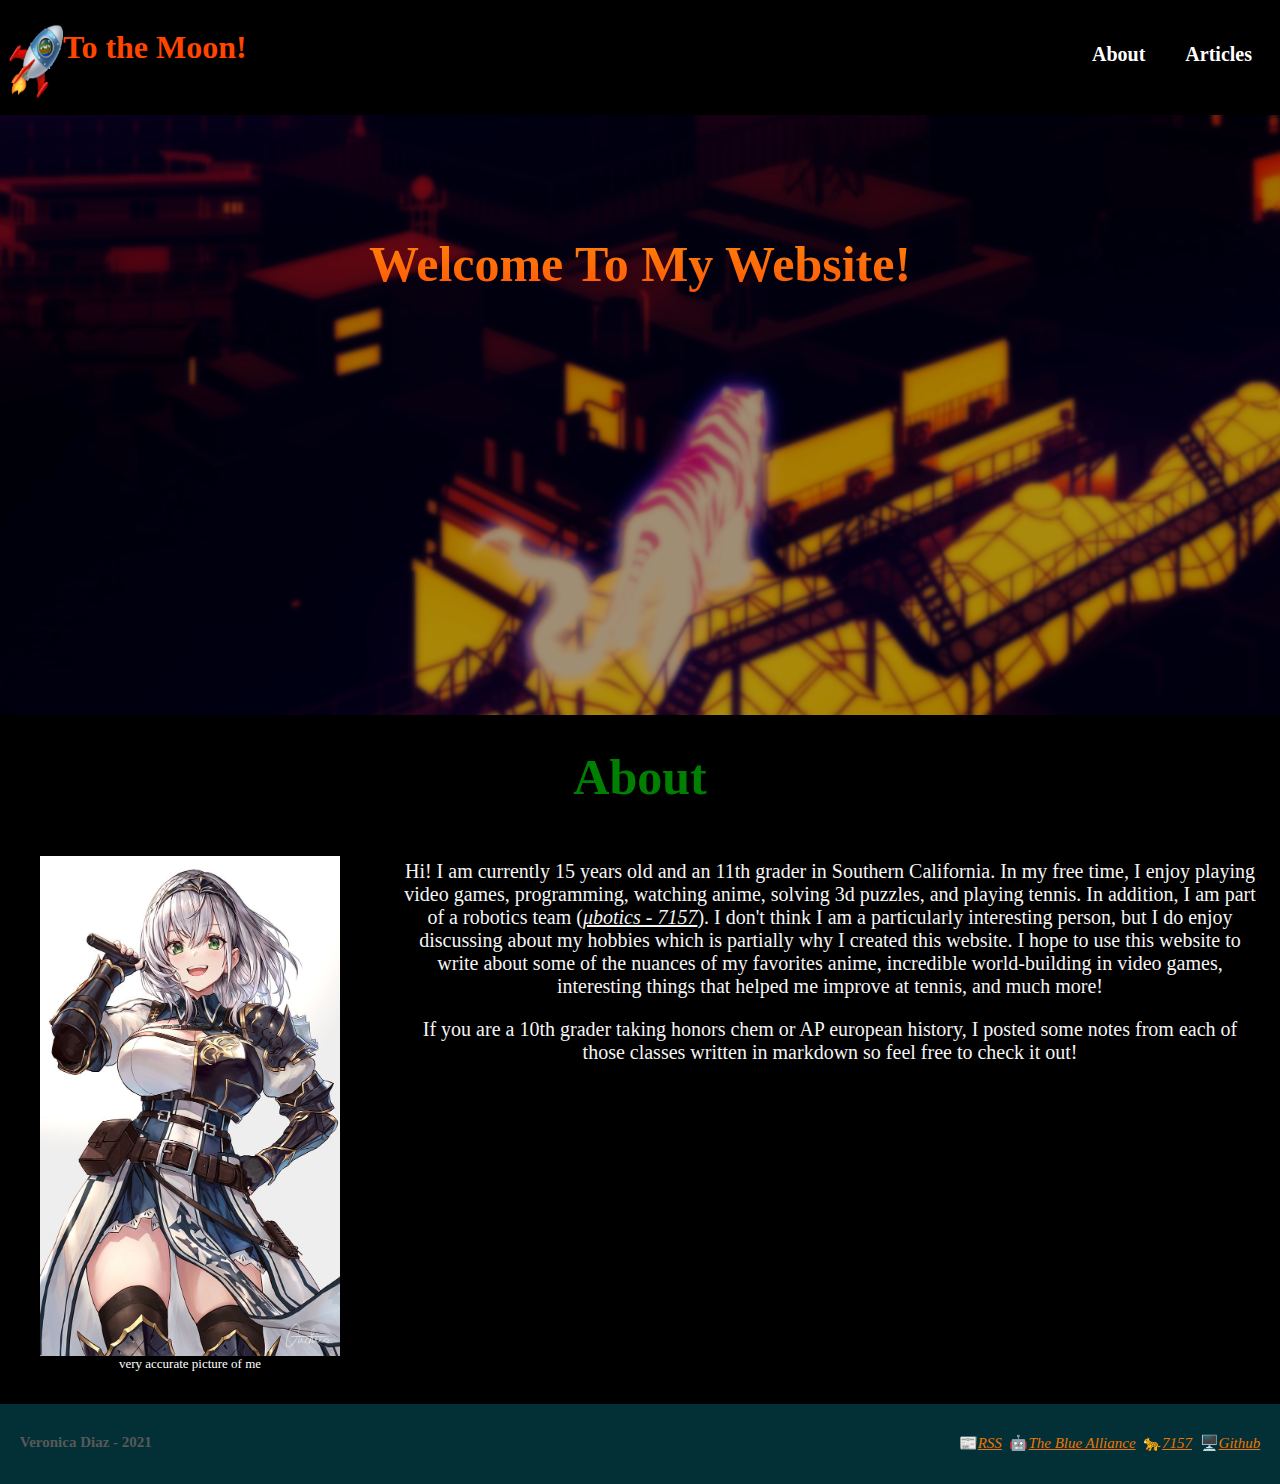
<file: index.html>
<!DOCTYPE html>
<html lang="en">
<head>
    <meta charset="UTF-8">
    <meta name="viewport" content="width=device-width, initial-scale=1.0">
    <meta lang="Eng">
    <title>Vernonicuhhh</title>
    <link rel="stylesheet" href = "css/main.css"/>

<body>

  
  <div class="menu-container">
    <header>
<a href="index.html" class="logo"><img src="images/moon.gif" alt=""><h1>To the Moon!</h1></a>
      <nav>
        <ul>
          <li><a href="index.html" class="link">About</a></li>
          <li><a href="blog.html" class="link">Articles</a></li>
        </ul>
      </nav>
    </header>
</div>

 

    <div class="welcome-page">
        <div class="desc">
            <h1>Welcome To My Website!</h1>
        </div>
    </div>

    <div class="content-page">
        <h1>About</h1>
        <div class="content">
        <figure>
        <img src="images/noel.png" alt="">
        <figcaption>very accurate picture of me</figcaption>
        </figure>
        <div class="des-paragraph">
        <p>Hi! I am currently 15 years old and an 11th grader in Southern California. In my free time, I enjoy playing video games, programming, watching anime, solving 3d puzzles, and playing tennis. In addition, I am part of a robotics team (<em>μbotics - 7157</em>). I don't think I am a particularly interesting person, but I do enjoy discussing about my hobbies which is partially why I created this website. I hope to use this website to write about some of the nuances of my favorites anime, incredible world-building in video games, interesting things that helped me improve at tennis, and much more!</p>
        <p>If you are a 10th grader taking honors chem or AP european history, I posted some notes from each of those classes written in markdown so feel free to check it out!</p>
        </div>
        </div>
    </div>

   <div class="footer">
      <div class="container">
        <h3>Veronica Diaz - 2021</h3>
            <ul>
                <li><a href="">📰<em>RSS</em></a></li>
                <li><a href="https://www.thebluealliance.com/team/7157">🤖<em>The Blue Alliance</em></a></li>
                <li><a href="https://team7157.com/#">🐆<em>7157</em></a></li>
                <li><a href="https://github.com/Vernonicuhhh">🖥️<em>Github</a></li></em>
            </ul>

      </div>
    </div>


</body>
</html>
</file>
<file: css/main.css>
@import url("https://fonts.googleapis.com/css2?family=Baloo+Tammudu+2:wght@400;500&family=Inconsolata&family=Rubik&family=Source+Code+Pro&display=swap");
body {
  height: 100vh;
  margin: 0;
  background-color: black;
}

p {
  font-family: 'Times New Roman', Times, serif;
  color: whitesmoke;
}

figcaption {
  font-family: 'Times New Roman', Times, serif;
}

ul {
  list-style-type: none;
  margin: 0;
  padding: 0;
}

a {
  text-decoration: none;
}

img {
  width: 100%;
}

em {
  -webkit-text-decoration-line: underline;
          text-decoration-line: underline;
}

.menu-container a {
  display: -webkit-box;
  display: -ms-flexbox;
  display: flex;
}

.menu-container img {
  padding-top: 15px;
  width: 55px;
  height: 75px;
}

.menu-container h1 {
  color: orangered;
}

header {
  -webkit-box-pack: justify;
      -ms-flex-pack: justify;
          justify-content: space-between;
  display: -webkit-box;
  display: -ms-flexbox;
  display: flex;
  padding: .5em;
}

header .logo {
  color: orangered;
  font-weight: bold;
}

header ul {
  display: -webkit-box;
  display: -ms-flexbox;
  display: flex;
  font-size: 20px;
  padding-top: 35px;
}

header ul a {
  display: block;
  color: white;
  font-weight: bold;
  padding: 0 1em;
}

header ul a:hover {
  background: blue;
  border-radius: 15px;
  color: aqua;
}

.welcome-page {
  background-image: url(banner_images/banner_img_mobile.png);
  height: 300px;
  margin-top: -25px;
}

.welcome-page h1 {
  padding-top: 120px;
  text-align: center;
  color: white;
  background: -webkit-gradient(linear, left top, left bottom, from(#fde508), to(#ff5608));
  background: linear-gradient(#fde508, #ff5608);
  background-clip: text;
  -webkit-background-clip: text;
  -webkit-text-fill-color: transparent;
}

.content-page h1 {
  color: green;
  text-align: center;
}

.content-page figure img {
  height: 350px;
  width: 200px;
  display: block;
  margin-left: auto;
  margin-right: auto;
}

.content-page figure figcaption {
  color: white;
  text-align: center;
  font-size: 13px;
}

.content-page p {
  margin: 1em;
  text-align: center;
}

.footer {
  background-color: #033036;
  height: 150px;
}

.footer ul {
  display: -ms-grid;
  display: grid;
}

.footer ul a {
  color: #ee7503;
}

.footer h3 {
  text-align: center;
  color: #585858;
  padding-top: 15px;
  font-size: 15px;
}

@media only screen and (min-width: 600px) {
  .welcome-page {
    background-image: url(banner_images/banner_img.png);
    height: 600px;
    margin-top: -25px;
  }
  .welcome-page h1 {
    font-size: 50px;
    color: white;
    -webkit-box-pack: right;
        -ms-flex-pack: right;
            justify-content: right;
  }
  .content-page h1 {
    color: green;
    text-align: center;
    font-size: 50px;
  }
  .content-page .content {
    display: -webkit-box;
    display: -ms-flexbox;
    display: flex;
  }
  .content-page .content figure img {
    height: 500px;
    width: 300px;
    display: block;
    margin-left: auto;
    margin-right: auto;
  }
  .content-page .content figure figcaption {
    color: white;
    text-align: center;
    font-size: 13px;
  }
  .content-page .content p {
    margin: 1em;
    text-align: center;
    font-size: 20px;
  }
  .footer {
    background-color: #033036;
    height: 80px;
  }
  .footer .container {
    margin: 1em;
  }
  .footer .container ul {
    padding-top: 30px;
    display: -webkit-box;
    display: -ms-flexbox;
    display: flex;
    float: right;
  }
  .footer .container ul a {
    color: #ee7503;
    padding: 0 .25em;
    font-size: 15px;
  }
  .footer .container h3 {
    padding-left: .25em;
    float: left;
    color: #585858;
    padding-top: 15px;
    font-size: 15px;
  }
}
/*# sourceMappingURL=main.css.map */
</file>
